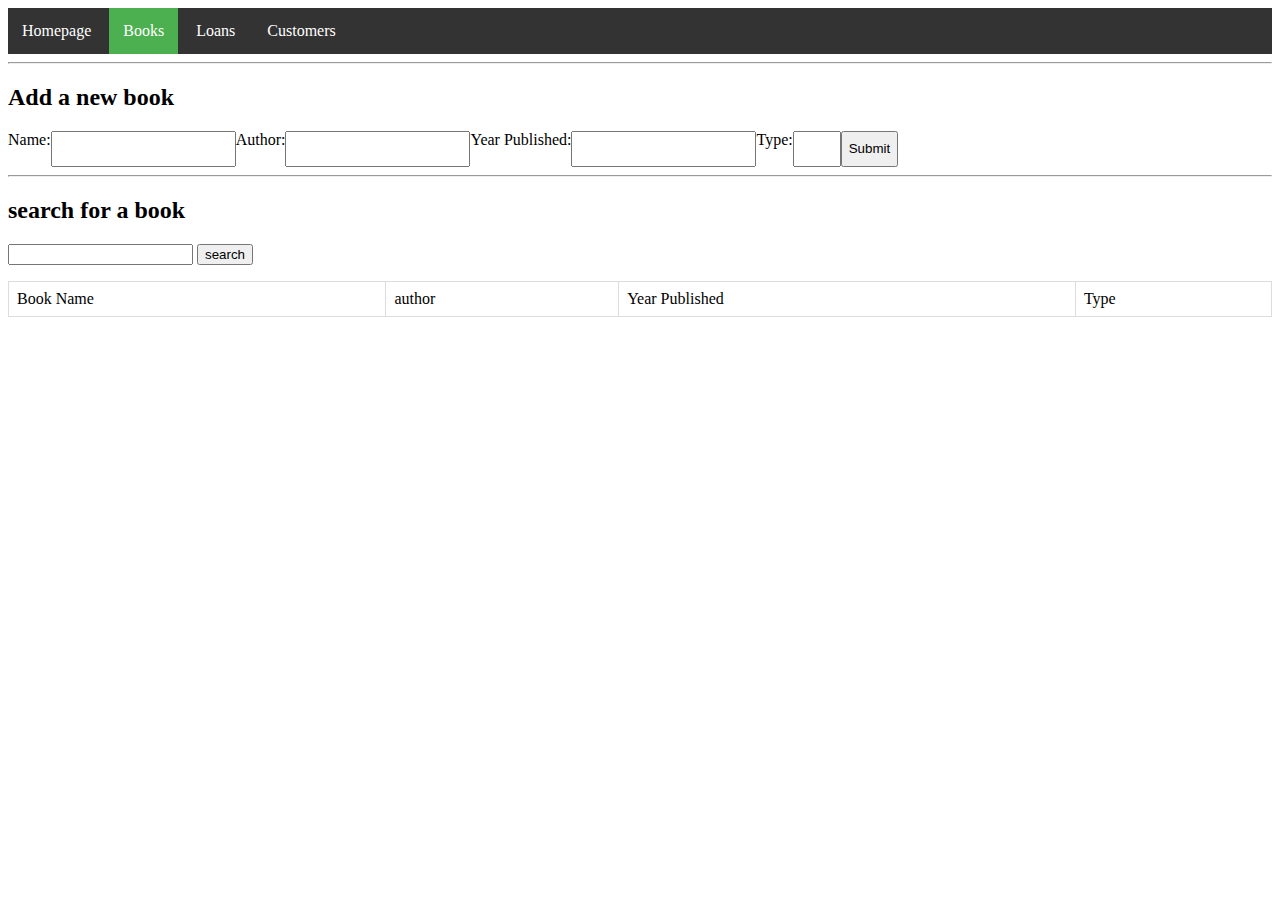
<file: books.html>
<html lang="en">

<head>
  <link rel="stylesheet" href="style.css">
  <meta name="viewport" content="width=device-width, initial-scale=1.0">
  <title>Document</title>
</head>

<body>
  <nav class="navbar">
    <a href="./index.html" id="link-index">Homepage</a>
    <a href="./books.html" id="link-books" class='active'>Books</a>
    <a href="./loans.html" id="link-loans">Loans</a>
    <a href="./customers.html" id="link-customers">Customers</a>
    
  </nav>
  <hr>
  <h2>Add a new book</h2>
  <div class="horizontal_form">
    <label for="name">Name:</label><br />
    <input type="text" id="name" name="name" /><br />
    <label for="author">Author:</label><br />
    <input type="text" id="author" name="author" /><br />
    <label for="year">Year Published:</label><br />
    <input type="number" id="year" name="year" /><br />
    <label for="type">Type:</label><br />
    <input type="number" id="type" name="type" min="1" max="3" /><br /><br />
    <input id type="submit" value="Submit" onclick="submit_book()" />

  </div>
  <hr>
  <h2> search for a book</h2>
  <form action='#'>
    <input type='text' id='searchInput' name='searchInput' />
    <button type="submit"> search </button>
  </form>

  <table>

    <thead>
      <tr>
        <td>Book Name</td>
        <td>author</td>
        <td>Year Published</td>
        <td>Type</td>
      </tr>
    </thead>
    <tbody>

    </tbody>
  </table>
  <script>
    //immitates books table response from server, for now
    let itemsList = [
    //   {
    //     id: "id123",
    //     bookName: "the hobbit",
    //     author: "tolkien",
    //     yearPublished: "1954",
    //     type: "2",
    //   },
    //   {
    //     id: "id124",
    //     bookName: "hobbit",
    //     author: "tolkien",
    //     yearPublished: "1954",
    //     type: "1",
    //   },
    //   {
    //     id: "id125",
    //     bookName: "the bobbit",
    //     author: "tolkien",
    //     yearPublished: "1954",
    //     type: "3",
    //   },
    ];

    const searchParams = new URLSearchParams(window.location.search);
    const searchQuery = searchParams.get('searchInput');
    document.getElementById('searchInput').value = searchQuery;
    const serverUrl = new URL("http://localhost:5000");

    function render_list() {
      //reset list to be empty
      document.querySelector("tbody").innerHTML = "";

      //go over the saved list and render it
      itemsList.map(book => {
        if (!searchQuery || book.bookName.includes(searchQuery) || book.author.includes(searchQuery)) return book;
      }).forEach(book => {
        if (!book) return;
        // translates each book to an html table row with each value in a cell

        const row = document.createElement("tr");

        const cell1 = document.createElement("td");
        cell1.textContent = book.bookName;
        row.appendChild(cell1);

        const cell2 = document.createElement("td");
        cell2.textContent = book.author;
        row.appendChild(cell2);

        const cell3 = document.createElement("td");
        cell3.textContent = book.yearPublished;
        row.appendChild(cell3);

        const cell4 = document.createElement("td");
        cell4.textContent = book.type;
        row.appendChild(cell4);

        //set the delete button to call the delete_book function with the book's id
        const cell5 = document.createElement("td");
        cell5.innerHTML = ` <button type="button" onclick="delete_book('${book.id}')">Remove book</button>`;
        row.appendChild(cell5);

        document.querySelector("tbody").appendChild(row);
      });
    }

    //deletes a book from the db and then updates the list
    async function delete_book(book_id){
      try{
        alert('the book id: ${book_id} will be removed');

        //go over all the books in the list
        for(let i=0;i<itemsList.length;i++){
          let currentBook = itemsList[i];
          if(currentBook.id == book_id){

            //build request string to send to server
            let requestString = serverUrl + '/delete?' + new URLSearchParams({
              id: book_id,
              callType: "books"
            })

            //send the request to the server
            let response = await fetch(requestString, {
              credentials: 'include'
            })
            console.log(response);

            //if successfull -> remove the book from the list
            itemsList.splice(i,1)
            continue;
          }
        }

        render_list();

      }catch(err){
        console.log(err);
        alert(err);
      }
    }

    //adds a book to the db and then updates the list
    async function submit_book() {
      try {

        //save dom elements of the inputs
        let bookName = document.getElementById("name");
        let bookAuthor = document.getElementById("author");
        let bookYear = document.getElementById("year");
        let bookType = document.getElementById("type");

        //save the values of the inputs
        let bookNameValue = bookName.value;
        let bookAuthorValue = bookAuthor.value;
        let bookYearValue = bookYear.value;
        let bookTypeValue = bookType.value;

        //exists function if missing input
        if(!bookNameValue || !bookAuthorValue || !bookYearValue || !bookTypeValue ) return;

        //build request string to send to server
        let requestString = serverUrl + '/add?' + new URLSearchParams({
          name: bookNameValue,
          author: bookAuthorValue,
          year: bookYearValue,
          type: bookTypeValue,
          callType: "books"
        })

        //send the request to the server
        let response = await fetch(requestString, {
          credentials: 'include'
        })
        console.log(response);

        //if successfull -> add the book to the list on the screen
        itemsList.push({
          id: Math.random(),
          bookName: bookNameValue,
          author: bookAuthorValue,
          yearPublished: bookYearValue,
          type: bookTypeValue,
        })

        //reset the values
        bookName.value = "";
        bookAuthor.value = "";
        bookYear.value = "";
        bookType.value = "";

        render_list();

      } catch (err) {
        console.log(err);
        alert(err);
      }
    }

    //retrieves the books from the db and updates the list
    async function get_all_books() {
      try {

        //build request string to send to server
        let requestString = serverUrl + '/getAll?' + new URLSearchParams({
          callType: "books"
        })

        //send the request to the server
        let response = await fetch(requestString, {
          credentials: 'include'
        })
        console.log(response);

        //if successfull -> add the book to the list on the screen
        if (response) itemsList = response;

        render_list();
      } catch (err) {
        console.log(err);
        alert(err);
      }
    }

    get_all_books();

  </script>

</body>

</html>
</file>
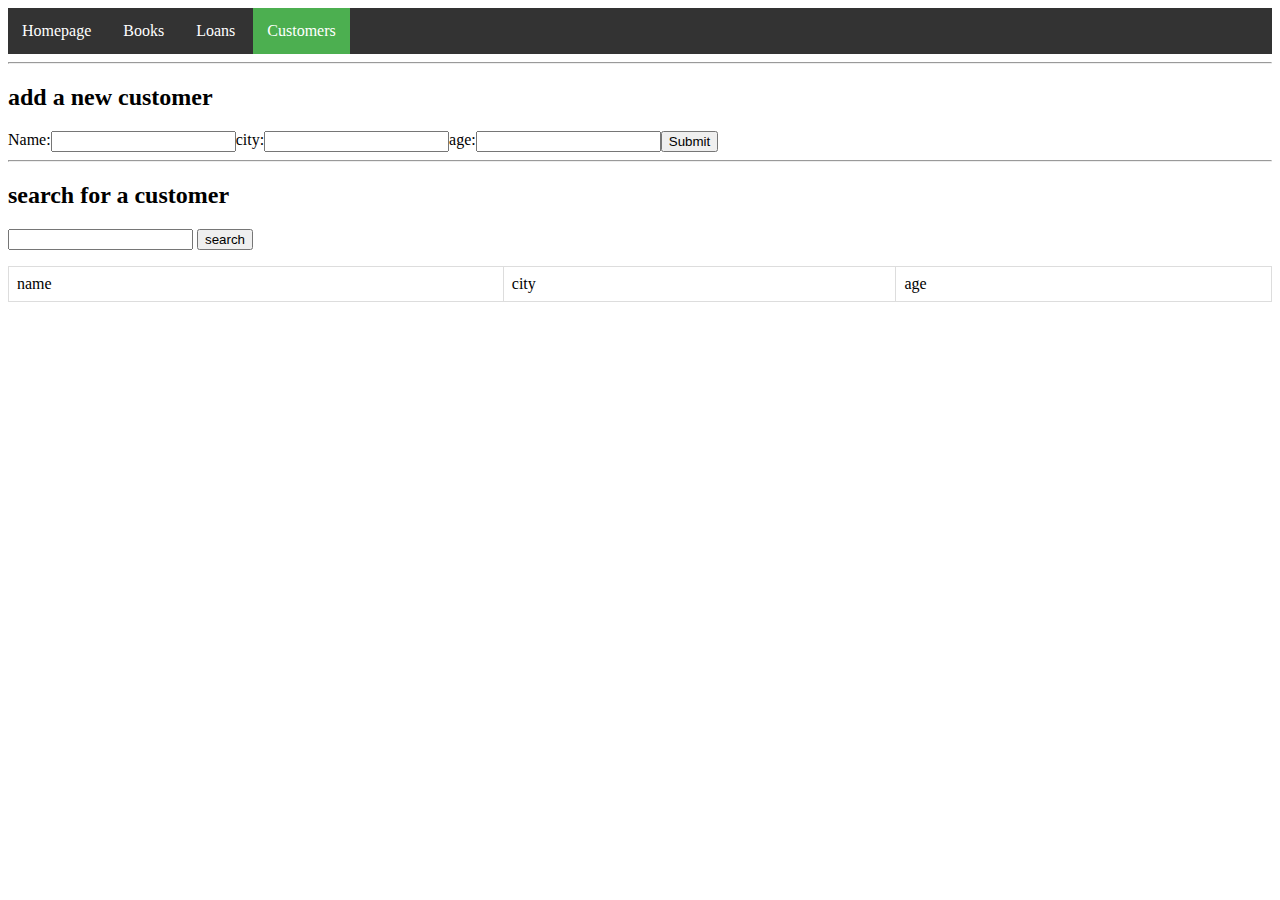
<file: customers.html>
<html lang="en">

<head>
  <link rel="stylesheet" href="style.css">
  <meta name="viewport" content="width=device-width, initial-scale=1.0">
  <title>Document</title>
</head>

<body>
  <nav class="navbar">
    <a href="./index.html" id="link-index">Homepage</a>
    <a href="./books.html" id="link-books">Books</a>
    <a href="./loans.html" id="link-loans">Loans</a>
    <a href="./customers.html" id="link-customers" class='active'>Customers</a>
  
  </nav>
  <hr>
  <h2> add a new customer</h2>
  <div class="horizontal_form">
    <label for="name">Name:</label><br />
    <input type="text" id="name" name="name" /><br />
    <label for="city">city:</label><br />
    <input type="text" id="city" name="city" /><br />
    <label for="age">age:</label><br />
    <input type="number" id="age" name="age" /><br />
    <input id type="submit" value="Submit" onclick="submit_customer()" />

  </div>
  <hr>
  <h2> search for a customer</h2>
  <form action='#'>
    <input type='text' id='searchInput' name='searchInput' />
    <button type="submit"> search </button>
  </form>
  <table>
    <thead>
      <tr>
        <td>name</td>
        <td>city</td>
        <td>age</td>
      </tr>
    </thead>
    <tbody>

    </tbody>
  </table>
  <script>
    //immitates customers table response from server, for now
    let itemsList = [
      {
        id: "id123",
        name: "omer zauber",
        city: "rehovot",
        age: "37",
      },
      {
        id: "id124",
        name: "gidi",
        city: "rosh ha'ain",
        age: "31",
      },
      {
        id: "id125",
        name: "the emperor of mankind",
        city: "terra",
        age: "10000",
      },
    ];
    const searchParams = new URLSearchParams(window.location.search);
    const searchQuery = searchParams.get('searchInput');
    document.getElementById('searchInput').value = searchQuery;
    const serverUrl = new URL("http://localhost:5000");

    function render_list() {
      //reset list to be empty
      document.querySelector("tbody").innerHTML = "";

      //go over the saved list and render it
      itemsList.map(customer => {
      if (!searchQuery || customer.name.includes(searchQuery) || customer.city.includes(searchQuery) || customer.age.includes(searchQuery)) return customer;
    }).forEach(customer => {
      if (!customer) return;
      
        const row = document.createElement("tr");

        const cell1 = document.createElement("td");
        cell1.textContent = customer.name;
        row.appendChild(cell1);

        const cell2 = document.createElement("td");
        cell2.textContent = customer.city;
        row.appendChild(cell2);

        const cell3 = document.createElement("td");
        cell3.textContent = customer.age;
        row.appendChild(cell3);

        const cell5 = document.createElement("td");
        cell5.innerHTML = ` <button type="button" onclick="delete_customers('${customer.id}')">Remove customer</button>`;
        row.appendChild(cell5);

        document.querySelector("tbody").appendChild(row);
      });
    }

    //deletes a customer from the db and then updates the list
    async function delete_customers(customer_id) {
      try {
        alert('the customer id: ${customer_id} will be removed');

        //go over all the customers in the list
        for (let i = 0; i < itemsList.length; i++) {
          let currentcustomer = itemsList[i];
          if (currentcustomer.id == customer_id) {

            //build request string to send to server
            let requestString = serverUrl + '/delete?' + new URLSearchParams({
              id: customer_id,
              callType: "customers"
            })

            //send the request to the server
            let response = await fetch(requestString, {
              credentials: 'include'
            })
            console.log(response);

            //if successfull -> remove the customer from the list
            itemsList.splice(i, 1)
            continue;
          }
        }

        render_list();

      } catch (err) {
        console.log(err);
        alert(err);
      }
    }

    //adds a customer to the db and then updates the list
    async function submit_customer() {
      try {

        //save dom elements of the inputs
        let customerName = document.getElementById("name");
        let customerCity = document.getElementById("city");
        let customerAge = document.getElementById("age");

        //save the values of the inputs
        let customerNameValue = customerName.value;
        let customerCityValue = customerCity.value;
        let customerAgeValue = customerAge.value;

        //exists function if missing input
        if (!customerNameValue || !customerCityValue || !customerAgeValue ) return;

        //build request string to send to server
        let requestString = serverUrl + '/add?' + new URLSearchParams({
          name: customerNameValue,
          city: customerCityValue,
          age: customerAgeValue,
          callType: "customers"
        })

        //send the request to the server
        let response = await fetch(requestString, {
          credentials: 'include'
        })
        console.log(response);

        //if successfull -> add the customer to the list on the screen
        itemsList.push({
          id: Math.random(),
          name: customerNameValue,
          city: customerCityValue,
          age: customerAgeValue
        })

        //reset the values
        customerName.value = "";
        customerCity.value = "";
        customerAge.value = "";

        render_list();

      } catch (err) {
        console.log(err);
        alert(err);
      }
    }

    //retrieves the customers from the db and updates the list
    async function get_customers() {
      try {

        //build request string to send to server
        let requestString = serverUrl + '/getAll?' + new URLSearchParams({
          callType: "customers"
        })

        //send the request to the server
        let response = await fetch(requestString, {
          credentials: 'include'
        })
        console.log(response);

        //if successfull -> add the customer to the list on the screen
        if (response) itemsList = response;

        render_list();

      } catch (err) {
        console.log(err);
        alert(err);
      }
    }

    get_customers();


  </script>

</body>

</html>
</file>
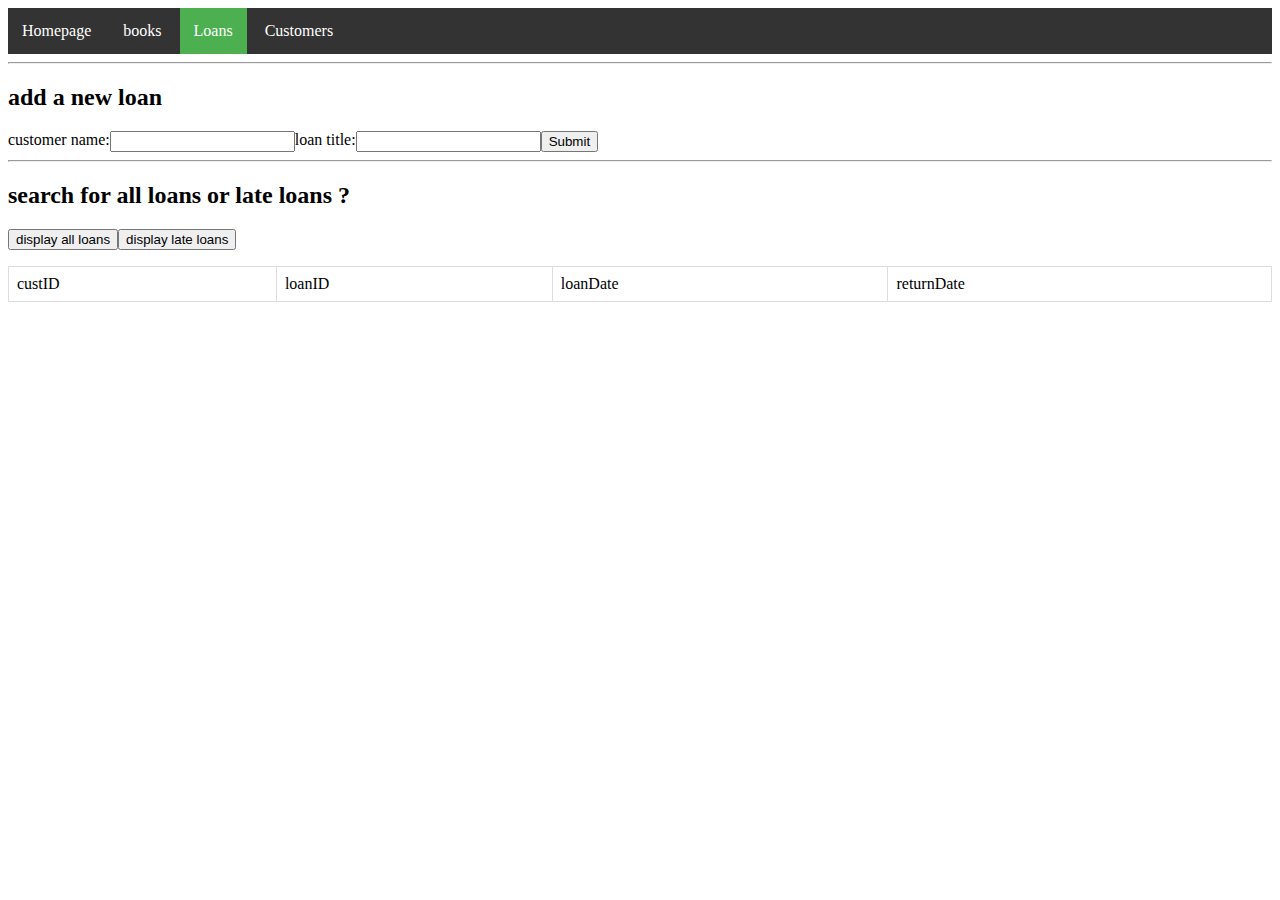
<file: loans.html>
<html lang="en">

<head>
  <link rel="stylesheet" href="style.css">
  <meta name="viewport" content="width=device-width, initial-scale=1.0">
  <title>Document</title>
</head>

<body>
  <nav class="navbar">
    <a href="./index.html" id="link-index">Homepage</a>
    <a href="./books.html" id="link-books">books</a>
    <a href="./loans.html" id="link-loans" class='active'>Loans</a>
    <a href="./customers.html" id="link-customers">Customers</a>   
  </nav>
  <hr>
  <h2>add a new loan</h2>
  <div class="horizontal_form">
    <label for="Name">customer name:</label><br />
    <input type="number" id="loanDate" name="loanDate" /><br />
    <label for="loanName "> loan title:</label><br />
    <input type="text" id="returnDate" name="returnDate" /><br />
    <input id type="submit" value="Submit" onclick="submit_loan()" />
  </div>
  <hr>
  <h2>search for all loans or late loans ?</h2>
  <div class="horizontal_form">
    <form action='#'>
      <input type='hidden' name='searchInput' value='' />
      <button type="submit"> display all loans </button>
    </form>
    <form action='#'>
      <input type='hidden' name='searchInput' value='display-late' />
      <button type="submit"> display late loans </button>
    </form>
  </div>
  <table>
    <thead>
      <tr>
        <td>custID</td>
        <td>loanID</td>
        <td>loanDate</td>
        <td>returnDate</td>
      </tr>
    </thead>
    <tbody>

    </tbody>
  </table>
  <script>
    //immitates loans table response from server, for now
    let itemsList = [
      // {
      //   custID: "id123",
      //   loanID: "id123",                
      //   loanDate: "2022/12/10",
      //   returnDate: "2022/12/15",
      // },
      // {
      //   custID: "id124",
      //   loanID: "id124",                
      //   loanDate: "2022/12/17",
      //   returnDate: "2022/12/22",
      // },
      // {
      //   custID: "id125",
      //   loanID: "id125",                
      //   loanDate: "2022/12/22",
      //   returnDate: "2022/12/27",
      // },
    ];

    const searchParams = new URLSearchParams(window.location.search);
    const searchQuery = searchParams.get('searchInput');

    const padTo2Digits = (num) => {
      return num.toString().padStart(2, '0');
    }

    const formatDate = (date) => {
      return [
        date.getFullYear(),
        padTo2Digits(date.getMonth() + 1),
        padTo2Digits(date.getDate()),
      ].join('');
    }

    const currentDate = formatDate(new Date());

    const serverUrl = new URL("http://localhost:5000");

    function render_list() {
      //reset list to be empty
      document.querySelector("tbody").innerHTML = "";

      //go over the saved list and render it
      itemsList.map(loan => {
        if (!searchQuery || loan.loanName.includes(searchQuery) || loan.author.includes(searchQuery)) return loan;
      }).forEach(loan => {
        if (!loan) return;
        // translates each loan to an html table row with each value in a cell

        const row = document.createElement("tr");

        const cell1 = document.createElement("td");
        cell1.textContent = loan.custID;
        row.appendChild(cell1);

        const cell2 = document.createElement("td");
        cell2.textContent = loan.loanID;
        row.appendChild(cell2);

        const cell3 = document.createElement("td");
        cell3.textContent = loan.loanDate;
        row.appendChild(cell3);

        const cell4 = document.createElement("td");
        cell4.textContent = loan.returnDate;
        row.appendChild(cell4);

        //set the delete button to call the delete_loan function with the loan's id
        const cell5 = document.createElement("td");
        cell5.innerHTML = ` <button type="button" onclick="delete_loan('${loan.id}')">Remove loan</button>`;
        row.appendChild(cell5);

        document.querySelector("tbody").appendChild(row);
      });
    }

    //deletes a loan from the db and then updates the list
    async function delete_loan(loan_id) {
      try {
        alert('the loan id: ${loan_id} will be removed');

        //go over all the loans in the list
        for (let i = 0; i < itemsList.length; i++) {
          let currentloan = itemsList[i];
          if (currentloan.id == loan_id) {

            //build request string to send to server
            let requestString = serverUrl + '/delete?' + new URLSearchParams({
              id: loan_id,
              callType: "loans"
            })

            //send the request to the server
            let response = await fetch(requestString, {
              credentials: 'include'
            })
            console.log(response);

            //if successfull -> remove the loan from the list
            itemsList.splice(i, 1)
            continue;
          }
        }

        render_list();

      } catch (err) {
        console.log(err);
        alert(err);
      }
    }

    //TODO: fix!!!
    //adds a loan to the db and then updates the list
    async function submit_loan() {
      try {

        //save dom elements of the inputs
        let loanDate = document.getElementById("loanDate");
        let returnDate = document.getElementById("returnDate");

        //save the values of the inputs
        let loanDateValue = loanDate.value;
        let returnDateValue = returnDate.value;

        //exists function if missing input
        if (!loanDateValue || !returnDateValue ) return;

        //build request string to send to server
        let requestString = serverUrl + '/add?' + new URLSearchParams({
          loanDate: loanDateValue,
          returnDate: returnDateValue,
          callType: "loans"
        })

        //send the request to the server
        let response = await fetch(requestString, {
          credentials: 'include'
        })
        console.log(response);

        //if successfull -> add the loan to the list on the screen
        itemsList.push({
          id: Math.random(),
          custID: "fix",
          loanID: "fix",
          loanDate: loanDateValue,
          returnDate: returnDateValue,
        })
      
        //reset the values
        loanDate.value = "";
        returnDate.value = "";

        render_list();

      } catch (err) {
        console.log(err);
        alert(err);
      }
    }

    //retrieves the loans from the db and updates the list
    async function get_all_loans() {
      try {

        //build request string to send to server
        let requestString = serverUrl + '/getAll?' + new URLSearchParams({
          callType: "loans"
        })

        //send the request to the server
        let response = await fetch(requestString, {
          credentials: 'include'
        })
        console.log(response);

        //if successfull -> add the loan to the list on the screen
        if (response) itemsList = response;

        render_list();

      } catch (err) {
        console.log(err);
        alert(err);
      }
    }

    get_all_loans();

  </script>

</body>

</html>
</file>
<file: style.css>
.navbar {
    background-color: #333;
    color: #fff;
  }

  .navbar a {
    display: inline-block;
    color: #fff;
    text-align: center;
    padding: 14px;
    text-decoration: none;
  }

  .navbar a:hover {
    background-color: #ddd;
    color: #000;
  }

  .navbar .active {
    background-color: #4caf50;
    color: #fff;
  }

.horizontal_form {
    display: flex;
}
  
  table {
    border-collapse: collapse;
    width: 100%;
  }

  th, td {
    text-align: left;
    padding: 8px;
    border: 1px solid #ddd;
  }

  tr:nth-child(even){background-color: #f2f2f2}

  th {
    background-color: #4CAF50;
    color: white;
    border: 1px solid #ddd;
  }
</file>
